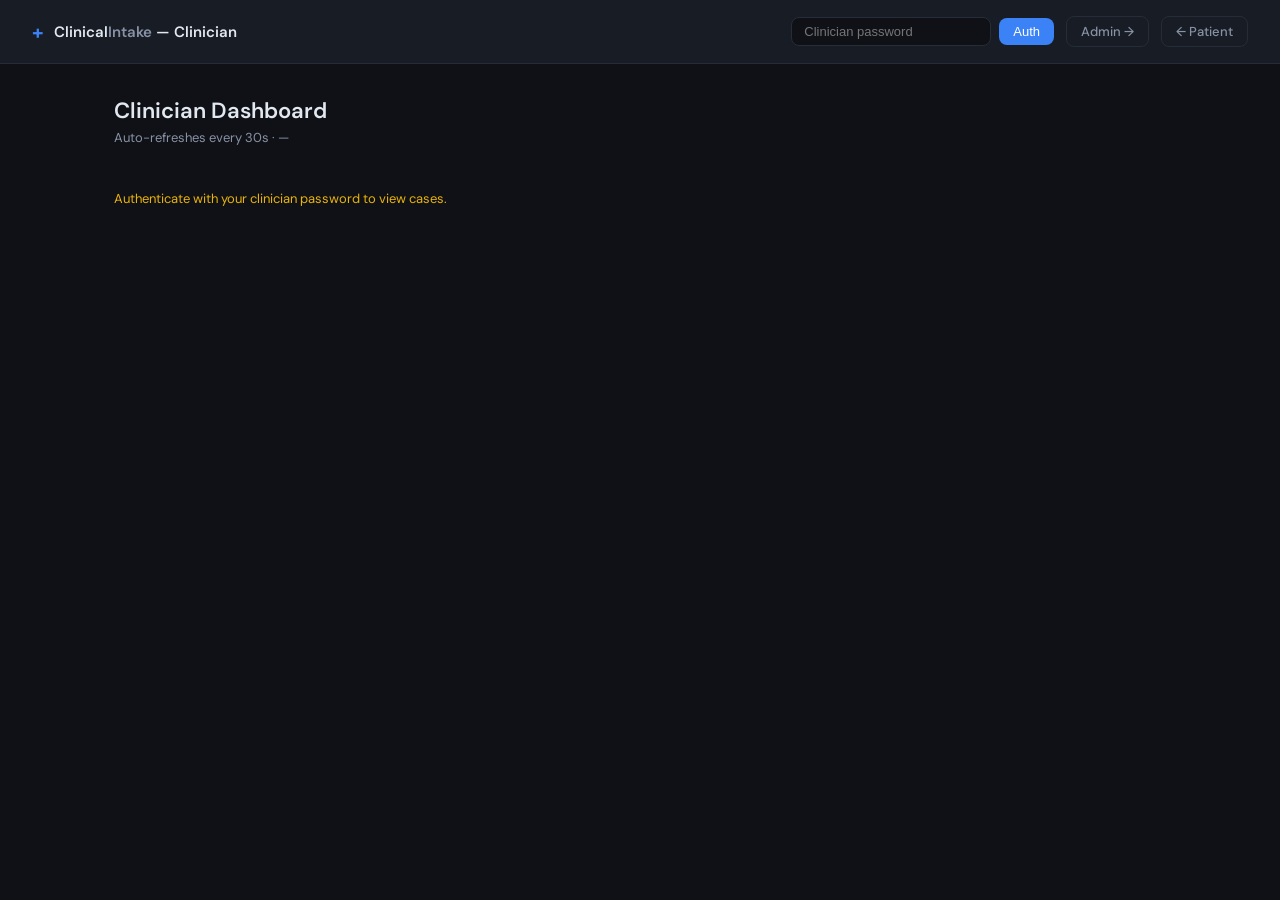
<file: static/dashboard.html>
<!doctype html>
<html lang="en">
<head>
  <meta charset="utf-8" />
  <meta name="viewport" content="width=device-width, initial-scale=1" />
  <title>ClinicalIntake — Clinician Dashboard</title>
  <link rel="preconnect" href="https://fonts.googleapis.com">
  <link href="https://fonts.googleapis.com/css2?family=DM+Sans:wght@400;500;600&family=IBM+Plex+Mono:wght@400;500&display=swap" rel="stylesheet">
  <style>
    *, *::before, *::after { box-sizing: border-box; margin: 0; padding: 0; }

    :root {
      --bg:        #0f1117;
      --surface:   #181c24;
      --border:    #262c38;
      --text:      #e2e8f0;
      --muted:     #8892a4;
      --accent:    #3b82f6;
      --green:     #22c55e;
      --yellow:    #eab308;
      --red:       #ef4444;
      --radius:    8px;
      --font-mono: 'IBM Plex Mono', monospace;
    }

    body { font-family: 'DM Sans', sans-serif; background: var(--bg); color: var(--text); min-height: 100vh; }

    header {
      display: flex; align-items: center; justify-content: space-between;
      padding: 16px 32px; border-bottom: 1px solid var(--border); background: var(--surface);
    }
    .brand { display: flex; align-items: center; gap: 10px; }
    .brand-mark { font-size: 20px; color: var(--accent); font-weight: 700; }
    .brand-name { font-size: 15px; font-weight: 600; }
    .brand-name em { font-style: normal; color: var(--muted); }
    .header-actions { display: flex; align-items: center; gap: 12px; }

    #auth-bar { display: flex; gap: 8px; align-items: center; }
    #auth-bar input {
      background: var(--bg); border: 1px solid var(--border); color: var(--text);
      padding: 6px 12px; border-radius: var(--radius); font-size: 13px; width: 200px;
    }

    .btn { padding: 6px 14px; border-radius: var(--radius); border: none; font-size: 13px; font-weight: 500; cursor: pointer; }
    .btn-primary { background: var(--accent); color: #fff; }
    .btn-outline { background: transparent; border: 1px solid var(--border); color: var(--text); }
    .btn-outline:hover { border-color: var(--accent); color: var(--accent); }
    .btn-success { background: rgba(34,197,94,.15); color: var(--green); border: 1px solid rgba(34,197,94,.3); padding: 4px 10px; border-radius: var(--radius); font-size: 12px; font-weight: 600; cursor: pointer; }
    .btn-success:hover { background: rgba(34,197,94,.25); }

    main { max-width: 1100px; margin: 0 auto; padding: 32px 24px; }
    .page-title { font-size: 22px; font-weight: 600; margin-bottom: 4px; }
    .page-sub { font-size: 13px; color: var(--muted); margin-bottom: 28px; }

    .kpi-grid {
      display: grid; grid-template-columns: repeat(4, 1fr);
      gap: 16px; margin-bottom: 32px;
    }
    @media (max-width: 720px) { .kpi-grid { grid-template-columns: 1fr 1fr; } }
    .kpi-card { background: var(--surface); border: 1px solid var(--border); border-radius: var(--radius); padding: 20px 16px; }
    .kpi-label { font-size: 11px; font-weight: 600; text-transform: uppercase; letter-spacing: .06em; color: var(--muted); margin-bottom: 8px; }
    .kpi-value { font-size: 32px; font-weight: 700; font-family: var(--font-mono); line-height: 1; }
    .kpi-sub { font-size: 11px; color: var(--muted); margin-top: 6px; }
    .kpi-value.green { color: var(--green); }
    .kpi-value.yellow { color: var(--yellow); }
    .kpi-value.red { color: var(--red); }

    .section-title { font-size: 17px; font-weight: 600; margin: 8px 0 16px; padding-top: 8px; border-top: 1px solid var(--border); }

    .table-card { background: var(--surface); border: 1px solid var(--border); border-radius: var(--radius); overflow: hidden; margin-bottom: 32px; }
    .table-header { padding: 14px 20px; border-bottom: 1px solid var(--border); display: flex; justify-content: space-between; align-items: center; }
    .table-title { font-size: 13px; font-weight: 600; }

    .badge { font-size: 11px; padding: 2px 8px; border-radius: 99px; font-weight: 600; }
    .badge-red    { background: rgba(239,68,68,.15);  color: var(--red); }
    .badge-green  { background: rgba(34,197,94,.15);  color: var(--green); }
    .badge-yellow { background: rgba(234,179,8,.15);  color: var(--yellow); }

    table { width: 100%; border-collapse: collapse; font-size: 13px; }
    th { text-align: left; padding: 10px 20px; font-size: 11px; font-weight: 600; text-transform: uppercase; letter-spacing: .05em; color: var(--muted); border-bottom: 1px solid var(--border); }
    td { padding: 10px 20px; border-bottom: 1px solid rgba(38,44,56,.6); font-size: 12px; font-family: var(--font-mono); color: var(--text); }
    tr:last-child td { border-bottom: none; }

    .tag { display: inline-block; font-size: 10px; padding: 2px 6px; border-radius: 99px; font-weight: 600; font-family: var(--font-mono); }
    .tag-emergency { background: rgba(239,68,68,.15); color: var(--red); }
    .tag-crisis    { background: rgba(234,179,8,.15); color: var(--yellow); }
    .tag-other     { background: rgba(139,148,158,.15); color: var(--muted); }
    .tag-resolved  { background: rgba(34,197,94,.15); color: var(--green); }

    /* Resolve drawer */
    .resolve-row { display: none; background: #12161f; }
    .resolve-row.open { display: table-row; }
    .resolve-form { padding: 16px 20px; display: flex; flex-direction: column; gap: 10px; }
    .resolve-form textarea {
      width: 100%; background: var(--bg); border: 1px solid var(--border); color: var(--text);
      padding: 8px 10px; border-radius: var(--radius); font-size: 12px;
      font-family: var(--font-mono); resize: vertical; min-height: 60px;
    }
    .resolve-form textarea:focus { outline: none; border-color: var(--accent); }
    .resolve-actions { display: flex; gap: 8px; align-items: center; }
    .resolve-msg { font-size: 12px; font-family: var(--font-mono); color: var(--green); }

    /* Case lookup */
    .lookup-panel { padding: 16px 20px; display: flex; flex-direction: column; gap: 12px; }
    .lookup-row { display: flex; gap: 8px; }
    .lookup-row input {
      flex: 1; background: var(--bg); border: 1px solid var(--border); color: var(--text);
      padding: 6px 10px; border-radius: var(--radius); font-size: 13px; font-family: var(--font-mono);
    }
    .lookup-row input:focus { outline: none; border-color: var(--accent); }
    .case-output { font-size: 12px; font-family: var(--font-mono); white-space: pre-wrap; color: var(--text); background: var(--bg); border: 1px solid var(--border); border-radius: var(--radius); padding: 12px; max-height: 320px; overflow-y: auto; display: none; }

    #error-msg { color: var(--red); font-size: 13px; padding: 16px 0; display: none; }
    #auth-required { color: var(--yellow); font-size: 13px; padding: 16px 0; }
    .nav-link { font-size: 13px; color: var(--muted); text-decoration: none; }
    .nav-link:hover { color: var(--text); }
    #refresh-time { font-size: 12px; color: var(--muted); font-family: var(--font-mono); }
  </style>
</head>
<body>

<header>
  <div class="brand">
    <div class="brand-mark">+</div>
    <span class="brand-name">Clinical<em>Intake</em> — Clinician</span>
  </div>
  <div class="header-actions">
    <span id="refresh-time" style="font-size:12px;color:var(--muted);font-family:var(--font-mono)"></span>
    <div id="auth-bar">
      <input id="clinicianPwd" type="password" placeholder="Clinician password" />
      <button class="btn btn-primary" onclick="authenticate()">Auth</button>
    </div>
    <a href="/admin" class="nav-link btn btn-outline">Admin →</a>
    <a href="/" class="nav-link btn btn-outline">← Patient</a>
  </div>
</header>

<main>
  <div class="page-title">Clinician Dashboard</div>
  <div class="page-sub">Auto-refreshes every 30s · <span id="refresh-label">—</span></div>

  <div id="auth-required">Authenticate with your clinician password to view cases.</div>
  <div id="error-msg"></div>

  <div id="dashboard-content" style="display:none">

    <!-- KPI strip -->
    <div class="kpi-grid">
      <div class="kpi-card">
        <div class="kpi-label">Sessions Today</div>
        <div class="kpi-value" id="kpi-today">—</div>
      </div>
      <div class="kpi-card">
        <div class="kpi-label">Sessions (7 days)</div>
        <div class="kpi-value" id="kpi-week">—</div>
      </div>
      <div class="kpi-card">
        <div class="kpi-label">Completion Rate</div>
        <div class="kpi-value" id="kpi-completion">—</div>
        <div class="kpi-sub">sessions reaching report</div>
      </div>
      <div class="kpi-card">
        <div class="kpi-label">Pending Escalations</div>
        <div class="kpi-value" id="kpi-pending">—</div>
        <div class="kpi-sub">unresolved</div>
      </div>
      <div class="kpi-card">
        <div class="kpi-label">Cache Hit Rate (7d)</div>
        <div class="kpi-value" id="kpi-cache-hit">—</div>
        <div class="kpi-sub">LLM input tokens served from cache</div>
      </div>
      <div class="kpi-card">
        <div class="kpi-label">LLM Cost Today</div>
        <div class="kpi-value" id="kpi-cost-today">—</div>
        <div class="kpi-sub">USD (all sessions)</div>
      </div>
    </div>

    <!-- Escalation queue -->
    <div class="section-title">Escalation Queue</div>
    <div class="table-card">
      <div class="table-header">
        <span class="table-title">Pending Escalations</span>
        <button class="btn btn-outline" onclick="loadEscalations()">Refresh</button>
      </div>
      <div style="overflow-x:auto">
        <table>
          <thead>
            <tr>
              <th>Thread</th>
              <th>Type</th>
              <th>Chief Complaint</th>
              <th>Flags</th>
              <th>Patient</th>
              <th>Time</th>
              <th>Action</th>
            </tr>
          </thead>
          <tbody id="esc-body">
            <tr><td colspan="7" style="color:var(--muted);text-align:center">Loading escalations…</td></tr>
          </tbody>
        </table>
      </div>
    </div>

    <!-- Case lookup -->
    <div class="section-title">Case Lookup</div>
    <div class="table-card">
      <div class="table-header">
        <span class="table-title">Look up session by Thread ID</span>
      </div>
      <div class="lookup-panel">
        <div class="lookup-row">
          <input id="caseThreadId" placeholder="Thread ID (e.g. a1b2c3d4-…)" />
          <button class="btn btn-primary" onclick="lookupCase()">Load</button>
          <button class="btn btn-outline" onclick="loadFHIR()">FHIR Bundle</button>
        </div>
        <pre id="case-output" class="case-output"></pre>
      </div>
    </div>

  </div>
</main>

<script>
  let clinicianToken = sessionStorage.getItem('clinicianToken') || null;

  function _showDashboard() {
    document.getElementById('auth-required').style.display = 'none';
    document.getElementById('auth-bar').style.display = 'none';
    document.getElementById('dashboard-content').style.display = 'block';
  }

  async function authenticate() {
    const pwd = document.getElementById('clinicianPwd').value;
    if (!pwd) return;
    try {
      const res  = await fetch('/clinician/token', {
        method: 'POST', body: new URLSearchParams({ password: pwd }),
      });
      const data = await res.json();
      if (!res.ok) throw new Error(data.detail || 'Auth failed');
      clinicianToken = data.access_token;
      sessionStorage.setItem('clinicianToken', clinicianToken);
      _showDashboard();
      await refresh();
      setInterval(refresh, 30_000);
    } catch (e) { showError(e.message); }
  }

  // Restore session on page load if already authenticated
  if (clinicianToken) {
    _showDashboard();
    refresh().then(() => setInterval(refresh, 30_000));
  }

  async function refresh() {
    await Promise.all([loadKPIs(), loadEscalations()]);
    document.getElementById('refresh-label').textContent = new Date().toLocaleTimeString();
  }

  async function loadKPIs() {
    try {
      const s = await fetchJSON('/analytics/summary');
      set('kpi-today', s.sessions_today);
      set('kpi-week',  s.sessions_last_7_days);

      const cr = s.completion_rate_pct ?? 0;
      const crEl = document.getElementById('kpi-completion');
      crEl.textContent = cr + '%';
      crEl.className = 'kpi-value ' + (cr >= 70 ? 'green' : cr >= 40 ? 'yellow' : 'red');

      const pe = s.pending_escalations ?? 0;
      const peEl = document.getElementById('kpi-pending');
      peEl.textContent = pe;
      peEl.className = 'kpi-value ' + (pe === 0 ? 'green' : pe <= 3 ? 'yellow' : 'red');

      const ch = s.cache_hit_rate_pct_7d ?? 0;
      const chEl = document.getElementById('kpi-cache-hit');
      chEl.textContent = ch.toFixed(1) + '%';
      chEl.className = 'kpi-value ' + (ch >= 50 ? 'green' : ch >= 10 ? 'yellow' : '');

      const cost = s.llm_cost_today_usd ?? 0;
      document.getElementById('kpi-cost-today').textContent = '$' + cost.toFixed(4);
    } catch (e) { showError(e.message); }
  }

  async function loadEscalations() {
    if (!clinicianToken) return;
    try {
      const data = await fetchJSON('/clinician/pending');
      const tbody = document.getElementById('esc-body');
      const escs = Array.isArray(data) ? data : (data.escalations || []);
      if (!escs.length) {
        tbody.innerHTML = '<tr><td colspan="7" style="color:var(--muted);text-align:center">No pending escalations.</td></tr>';
        return;
      }
      tbody.innerHTML = escs.map(e => {
        const kind = e.kind || 'other';
        const tagCls = kind === 'emergency' ? 'tag-emergency' : kind === 'crisis' ? 'tag-crisis' : 'tag-other';
        const name = e.payload?.context?.patient_name || e.payload?.identity?.name || e.payload?.patient_name || '—';
        const ts = (e.created_at || '').replace('T', ' ').slice(0, 16);
        const cc = ((e.payload?.context?.chief_complaint) || '—').slice(0, 60);
        const rawFlags = e.payload?.red_flags || e.payload?.matched_phrases || [];
        const flags = rawFlags.slice(0, 2).map(f => String(f).slice(0, 40)).join(', ') || '—';
        return `
          <tr id="row-${escH(e.esc_id)}">
            <td>${escH((e.thread_id||'').slice(0,12))}…</td>
            <td><span class="tag ${tagCls}">${escH(kind)}</span></td>
            <td style="max-width:200px;overflow:hidden;text-overflow:ellipsis;white-space:nowrap">${escH(cc)}</td>
            <td style="max-width:180px;overflow:hidden;text-overflow:ellipsis;white-space:nowrap;color:var(--red)">${escH(flags)}</td>
            <td>${escH(name)}</td>
            <td>${escH(ts)}</td>
            <td><button class="btn btn-outline" style="font-size:11px;padding:3px 8px"
                onclick="toggleResolve('${escH(e.esc_id)}','${escH(e.thread_id)}')">Resolve</button></td>
          </tr>
          <tr id="resolve-${escH(e.esc_id)}" class="resolve-row">
            <td colspan="7">
              <div class="resolve-form">
                <textarea id="note-${escH(e.esc_id)}" placeholder="Nurse note (optional)…"></textarea>
                <div class="resolve-actions">
                  <button class="btn-success" onclick="submitResolve('${escH(e.esc_id)}','${escH(e.thread_id)}')">Confirm Resolve</button>
                  <button class="btn btn-outline" style="font-size:11px" onclick="toggleResolve('${escH(e.esc_id)}','${escH(e.thread_id)}')">Cancel</button>
                  <span id="resolve-msg-${escH(e.esc_id)}" class="resolve-msg"></span>
                </div>
              </div>
            </td>
          </tr>
        `;
      }).join('');
    } catch (e) { showError(e.message); }
  }

  function toggleResolve(escId, threadId) {
    const row = document.getElementById('resolve-' + escId);
    row.classList.toggle('open');
  }

  async function submitResolve(escId, threadId) {
    const note = document.getElementById('note-' + escId).value.trim();
    const fd = new FormData();
    fd.append('thread_id', threadId);
    fd.append('esc_id', escId);
    if (note) fd.append('nurse_note', note);
    const res = await fetch('/clinician/resolve', {
      method: 'POST', body: fd,
      headers: { Authorization: 'Bearer ' + clinicianToken },
    });
    if (res.ok) {
      document.getElementById('row-' + escId).remove();
      document.getElementById('resolve-' + escId).remove();
      await loadKPIs();
    } else {
      const j = await res.json();
      document.getElementById('resolve-msg-' + escId).textContent = j.detail || 'Failed to resolve.';
    }
  }

  async function lookupCase() {
    const tid = document.getElementById('caseThreadId').value.trim();
    if (!tid) return;
    const out = document.getElementById('case-output');
    try {
      const data = await fetchJSON('/clinician/case/' + encodeURIComponent(tid));
      out.textContent = JSON.stringify(data, null, 2);
      out.style.display = 'block';
    } catch (e) {
      out.textContent = 'Error: ' + e.message;
      out.style.display = 'block';
    }
  }

  async function loadFHIR() {
    const tid = document.getElementById('caseThreadId').value.trim();
    if (!tid) return;
    const out = document.getElementById('case-output');
    try {
      const data = await fetchJSON('/clinician/report/' + encodeURIComponent(tid) + '/fhir');
      out.textContent = JSON.stringify(data, null, 2);
      out.style.display = 'block';
    } catch (e) {
      out.textContent = 'Error: ' + e.message;
      out.style.display = 'block';
    }
  }

  async function fetchJSON(url) {
    const res = await fetch(url, { headers: { Authorization: 'Bearer ' + clinicianToken } });
    if (res.status === 401) {
      clinicianToken = null;
      sessionStorage.removeItem('clinicianToken');
      document.getElementById('auth-required').style.display = 'block';
      document.getElementById('auth-bar').style.display = 'block';
      document.getElementById('dashboard-content').style.display = 'none';
      throw new Error('Session expired — please re-authenticate.');
    }
    if (!res.ok) throw new Error(`${url}: ${res.status}`);
    return res.json();
  }

  function set(id, val) {
    const el = document.getElementById(id);
    if (el) el.textContent = val ?? '—';
  }

  function showError(msg) {
    const el = document.getElementById('error-msg');
    el.textContent = 'Error: ' + msg;
    el.style.display = 'block';
  }

  function escH(s) {
    return String(s ?? '').replaceAll('&','&amp;').replaceAll('<','&lt;').replaceAll('>','&gt;').replaceAll('"','&quot;');
  }

  document.getElementById('clinicianPwd').addEventListener('keydown', e => {
    if (e.key === 'Enter') authenticate();
  });
</script>
</body>
</html>
</file>
